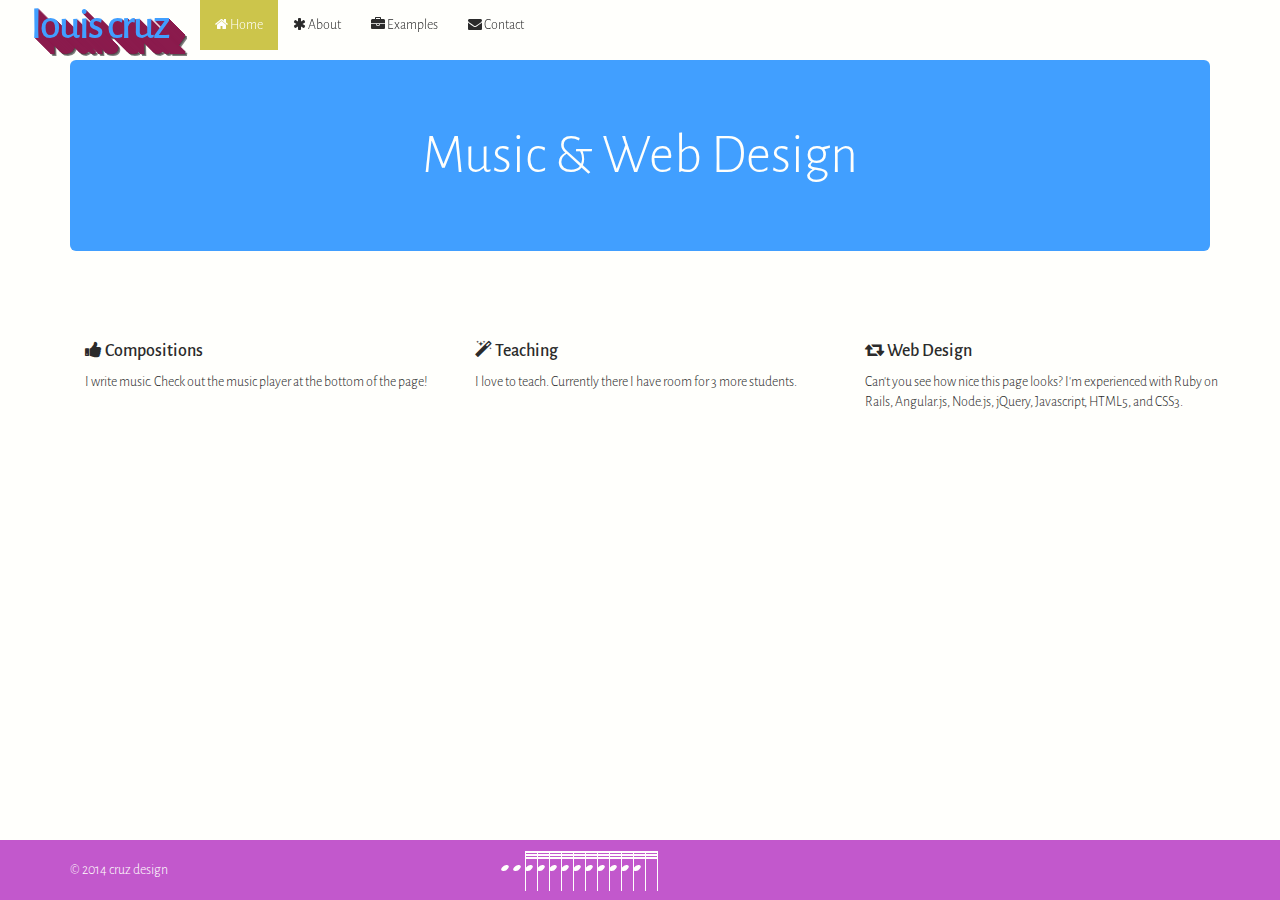
<file: test.html>
<!DOCTYPE html>
<html ng-app="ngBoilerplate" ng-controller="AppCtrl">
  <head>
    <title ng-bind="pageTitle"></title>

    <!-- social media tags -->
    <meta name="twitter:card" content="summary">
    <meta name="twitter:site" content="@joshdmiller">
    <meta name="twitter:title" content="ngBoilerplate">
    <meta name="twitter:description" content="Non-Trivial AngularJS Made Easy: Everything you need to kickstart AngularJS projects: a best-practice directory structure, an intelligent build system, and the best web design libraries around.">
    <meta name="twitter:creator" content="@joshdmiller">
    <meta name="twitter:image:src" content="https://a248.e.akamai.net/assets.github.com/images/modules/logos_page/Octocat.png?1366128846">
    <meta property="og:title" content="ngBoilerplate" />
    <meta property="og:type" content="website" />
    <meta property="og:url" content="http://bit.ly/ngBoilerplate" />
    <meta property="og:image" content="https://a248.e.akamai.net/assets.github.com/images/modules/logos_page/Octocat.png?1366128846" />
    <meta property="og:description" content="Non-Trivial AngularJS Made Easy: Everything you need to kickstart AngularJS projects: a best-practice directory structure, an intelligent build system, and the best web design libraries around.">

    <meta name="viewport" content="width=device-width, initial-scale=1">
    <!-- google fonts -->
    <link href='http://fonts.googleapis.com/css?family=Alegreya+Sans:100,300,400,500,700,800,900,100italic,300italic,400italic,500italic,700italic,800italic,900italic' rel='stylesheet' type='text/css'>

    <!-- font awesome from BootstrapCDN -->
    <link href="http://netdna.bootstrapcdn.com/font-awesome/4.0.3/css/font-awesome.css" rel="stylesheet">

    <!-- compiled CSS -->
    <link rel="stylesheet" type="text/css" href="assets/ngbp-0.3.2.css" />

    <!-- compiled JavaScript -->
    <script type="text/javascript" src="assets/ngbp-0.3.2.js"></script>

    <!-- it's stupid to have to load it here, but this is for the +1 button -->
    <script type="text/javascript" src="https://apis.google.com/js/plusone.js">
      { "parsetags": "explicit" }
    </script>
  </head>
  <body>

      <div class="navbar navbar-default navbar-fixed-top">
        <div class="navbar-header">
          <button type="button" class="navbar-toggle" ng-init="menuCollapsed = true"
            ng-click="menuCollapsed = ! menuCollapsed">
            <span class="sr-only">Toggle navigation</span>
            <span class="icon-bar"></span>
            <span class="icon-bar"></span>
            <span class="icon-bar"></span>
          </button>
          <div class="navbar-brand">
            Louis Cruz
          </div>
        </div>
        <div class="collapse navbar-collapse" collapse="menuCollapsed">
          <ul class="nav navbar-nav">
            <li ui-sref-active="active">
              <a href ui-sref="home">
                <i class="fa fa-home"></i>
                Home
              </a>
            </li>
            <li ui-sref-active="active">
              <a href ui-sref="about">
                <i class="fa fa-asterisk"></i>
                About
              </a>
            </li>
            <li ui-sref-active="active">
              <a href ui-sref="examples">
                <i class="fa fa-briefcase"></i>
                Examples
              </a>
            </li>
            <li ui-sref-active="active">
              <a href ui-sref="contact">
                <i class="fa fa-envelope"></i>
                Contact
              </a>
            </li>
          </ul>
        </div>
      </div>


    <div ui-view="main"></div>

    <footer class="footer">
      <div class="container">
        <div class="footer-inner">
          <p>
            &copy; 2014 cruz design</a>
          </p>



        </div>

        <div class="nh-anim">
          <div class="wave">
            <span></span>
            <span></span>
            <span></span>
            <span></span>
            <span></span>
            <span></span>
            <span></span>
            <span></span>
            <span></span>
            <span></span>
            <span></span>
            <span></span>
          </div>

          <div class="beaming">
            <p class="top"></p>
            <p class="middle"></p>
            <p class="bottom"></p>
          </div>

          <div class="stems">
            <span></span>
            <span></span>
            <span></span>
            <span></span>
            <span></span>
            <span></span>
            <span></span>
            <span></span>
            <span></span>
            <span></span>
            <span></span>
            <span></span>
          </div>
        </div>

      </div>
    </footer>
  </body>
</html>
</file>
